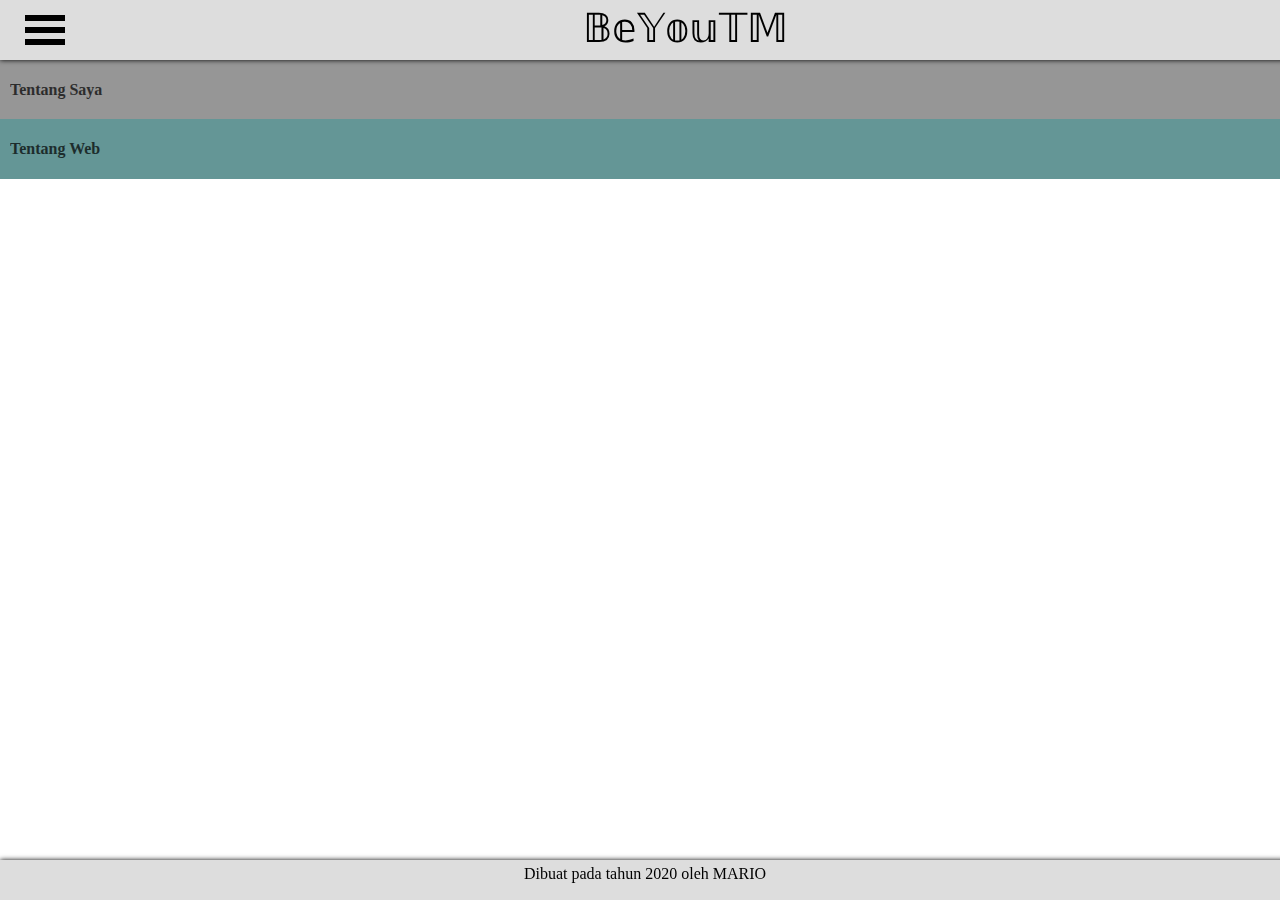
<file: 195410194_MARIO/about.html>
<!DOCTYPE html>
<html>
<head>
	<title>About | BeYouTM</title>
	<link href="style/all.css" rel="stylesheet" type="text/css" />
	<script type="text/javascript" src="js/tools.js"></script>
</head>
<body>
	<div id="head">
		<div id="menu">
			<div id="menuBtn" onclick="iconMenuBerubah(this);btnNav();">
				<div class="garis bar1"></div>
				<div class="garis noColor"></div>
				<div class="garis bar2"></div>
				<div class="garis noColor"></div>
				<div class="garis bar3"></div>
			</div>
		</div>
		<div id="judul">
			<span>&Bopf;&eopf;&Yopf;&oopf;&uopf;&Topf;&Mopf;</span>
		</div>
	</div>
	<div id="sidenav">
		<a href="./">Home</a>
		<a href="galeri.html">Gallery</a>
		<a href="contact.html">Contact</a>
		<a href="#" class="aktif">About</a>
	</div>
	<div id="content">
		<div id="identitas" class="item">
			<div class="title" onclick="toggleItem(this)"><h1 class="tengahkan">Tentang Saya</h1></div>
			<div class="konten">
				<div class="fotoProfil center">
					<img src="img/fotoku.jpeg">
				</div>
				<div class="dataDiri">
					<span>MARIO</span><br>
					<div class="centerRelative"><div class="deskripsi">"MARIO" adalah nama saya yang diberikan oleh orang tua saya.</div></div>
				</div>
				<div class="dataDiri">
					<span>195410194</span><br>
					<div class="centerRelative"><div class="deskripsi">Ini adalah nomor mahasiswa saya yang saya dapat dari menjadi mahasiswa di STMIK Akakom.</div></div>
				</div>
				<div class="dataDiri">
					<span>TI-4</span><br>
					<div class="centerRelative"><div class="deskripsi">Saya berada di kelas TI-4 angkatan 19.</div></div>
				</div>
				<div class="dataDiri">
					<span>Informatika</span><br>
					<div class="centerRelative"><div class="deskripsi">Saya memilih jurusan Informatika, sesuai dengan bakat dan minat saya.</div></div>
				</div>
			</div>
		</div>
		<div id="tentangWeb" class="item">
			<div class="title" onclick="toggleItem(this)"><h1 class="tengahkan">Tentang Web</h1></div>
			<div class="konten">
				<div class="penjelasanWeb">
					<h2>Latar belakang</h2>
					<p>Web ini dibuat untuk memenuhi tugas Praktikum Teknoogi Cloud.</p>
				</div>
				<div class="penjelasanWeb">
					<h2>Deskripsi web</h2>
					<p>Web ini berisi beberapa foto atau gambar ataupun sejenisnya yang dimuat dalam satu <a href="galeri">Gallery</a>. Galeri ini sendiri dapat menampilkan foto atau sejenisnya yang sudah ada di web ini.</p>
				</div>
			</div>
		</div>
	</div>
	<div id="foot">
		<span>Dibuat pada tahun 2020 oleh MARIO</span>
	</div>
</body>
</html>
</file>
<file: 195410194_MARIO/style/all.css>
html{box-sizing:border-box}
html, body{margin: 0;padding: 0;}
#head{
	background-color: #ddd;
	text-align: center;
	position: fixed;
	top: 0;
	height: 50px;
	width: 100%;
	padding: 5px;
	box-shadow: 0px 0px 5px black;
	z-index: 1;
}
.garis{
	width: 100%;
	height: 20%;
	background-color: black;
	transition: 0.4s;
}
.noColor{opacity: 0;}
#menuBtn{
	width: 40px;
	height: 30px;
	display: inline-block;
	cursor: pointer;
}
.berubah .bar1{
	-webkit-transform: rotate(-45deg) translate(-11px, 9px);
	transform: rotate(-45deg) translate(-11px, 9px);
}
.berubah .bar2{opacity: 0}
.berubah .bar3{
	-webkit-transform: rotate(45deg) translate(-7px, -6px);
	transform: rotate(45deg) translate(-7px, -6px);
}
#menu{
	float: left;
	padding: 10px;
	height: 100%;
	width: 60px;
}
#judul{
	height: 100%;
	font-size: 40px;
	cursor: default;
}
body{transition: padding-left .5s;}
#sidenav {
	height: 100%;
	width: 0;
	position: fixed;
	top: 0;
	left: 0;
	background-color: #111;
	overflow-x: hidden;
	transition: 0.5s;
	padding-top: 60px;
}
#sidenav a {
	padding: 8px 8px 8px 32px;
	text-decoration: none;
	font-size: 25px;
	color: #818181;
	display: block;
	transition: 0.3s;
}
#sidenav a:hover, #sidenav .aktif {
	color: #f1f1f1;
}
#content{
	margin: 60px 0 40px 0;
	height: auto;
	overflow: hidden;
}
#foot{
	background-color: #ddd;
	text-align: center;
	position: fixed;
	bottom: 0;
	height: 30px;
	width: 100%;
	padding: 5px;
	box-shadow: 0px 0px 5px black;
}
#identitas{
	background-color: rgb(150,150,150);
}
.fotoProfil{
	width: 40%;
	height: auto;
	border-radius: 50%;
	padding: 0px;
	margin: 5px;
	overflow: hidden;
}
img{
	width: 100%;
	height: 100%;
}
.center{
	margin-left: auto;
	margin-right: auto;
}
.dataDiri{
	text-align: center;
	font-size: 150%;
	padding: 5px;
	position: relative;
}
.dataDiri:nth-child(even){
	background-color: rgb(200,200,200);
}
.dataDiri span{cursor: default;}
.dataDiri .deskripsi{
	font-size: 75%;
	background-color: black;
	color: white;
	text-align: center;
	border-radius: 5px;
	padding: 5px;
	position: relative;
	left: -50%;
}
.centerRelative{
	visibility: hidden;
	position: absolute;
	bottom: 120%;
	left: 50%;
}
.dataDiri .deskripsi::after{
	content: "";
	position: absolute;
	top: 100%;
	left: 50%;
	margin-left: -5px;
	border: 5px solid;
	border-color: black transparent transparent transparent;
}
.dataDiri:hover .centerRelative{
	visibility: visible;
}
#tentangWeb{
	background-color: rgb(100,150,150);
}
.item{
	padding: 0px;
}
.item .title{
	opacity: 0.7;
	padding: 10px;
	overflow: hidden;
}
.item .title:hover, .item .terbuka{opacity: 1;}
.konten{
	height: 0;
	overflow-y: hidden;
	transition: 0.5s;
}
.item h1{cursor: default; font-size: 100%;}
.terbuka .tengahkan{text-align: center;}
.terbuka h1{font-size: 200%;}
.terbuka + .konten{
	height: auto;
}
.penjelasanWeb{
	padding: 10px;
}
.penjelasanWeb p{letter-spacing: 2pt; text-indent: 20pt;}
#sendEmail{
	width: 70%;
	float: left;
	background-color: rgb(255,200,255);
}
#myContacts{
	width: 30%;
	float: right;
	background-color: rgb(200,100,200);
}
.tengahkan {
	transform: translateX(0%);
	transition: 0.5s;
}
</file>
